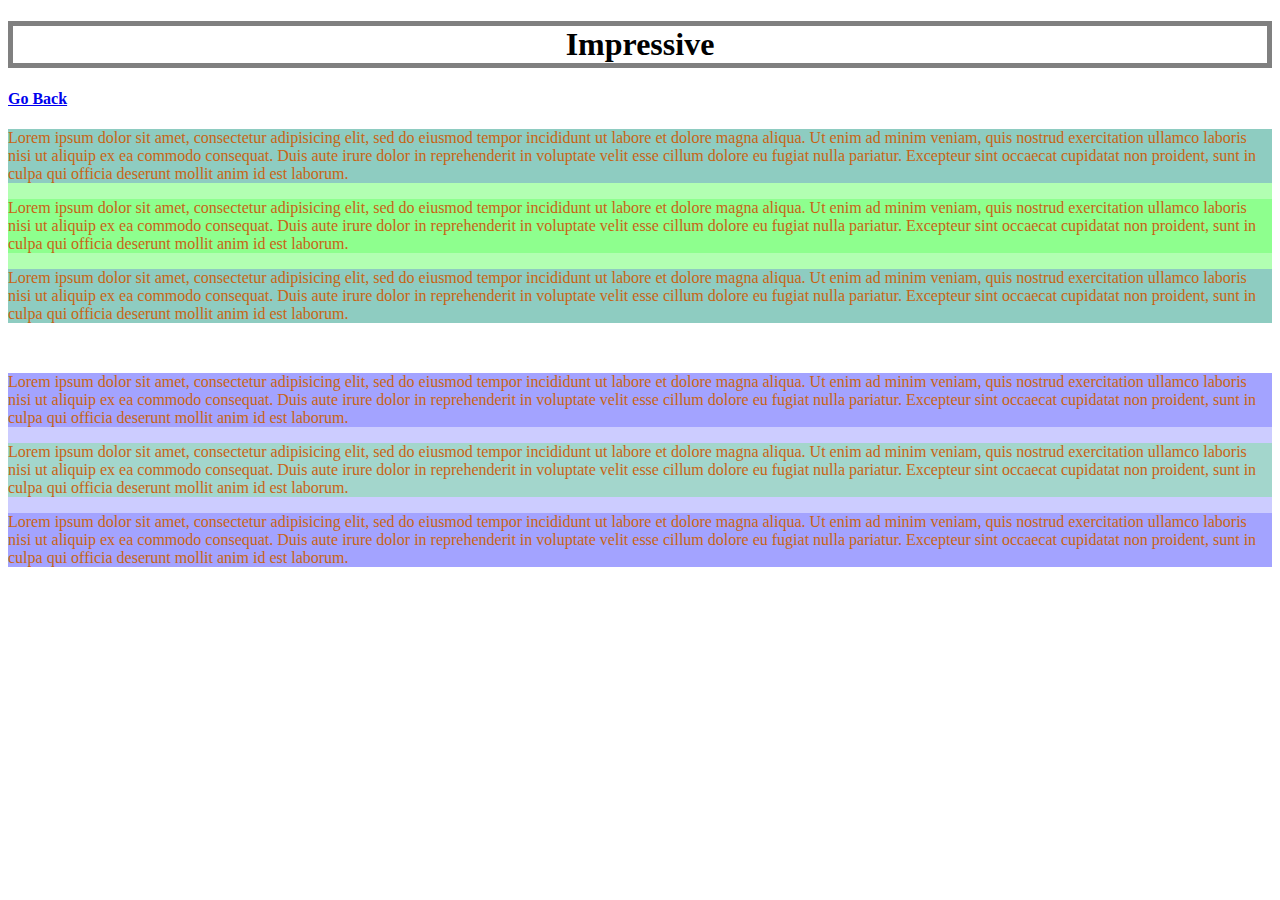
<file: new page.html>
<!DOCTYPE html>
<html>
<head>
	<link rel="stylesheet" type="text/css" href="basic css.css">
	<title>This is the new web page.</title>
</head>
<body>
<h1>Impressive</h1>
<a href="index.html">
	<h4>Go Back</h4>
</a>
<div id="div1">
	<p class="webtext">Lorem ipsum dolor sit amet, consectetur adipisicing elit, sed do eiusmod
	tempor incididunt ut labore et dolore magna aliqua. Ut enim ad minim veniam,
	quis nostrud exercitation ullamco laboris nisi ut aliquip ex ea commodo
	consequat. Duis aute irure dolor in reprehenderit in voluptate velit esse
	cillum dolore eu fugiat nulla pariatur. Excepteur sint occaecat cupidatat non
	proident, sunt in culpa qui officia deserunt mollit anim id est laborum.</p>
	<p class="webtext active">Lorem ipsum dolor sit amet, consectetur adipisicing elit, sed do eiusmod
	tempor incididunt ut labore et dolore magna aliqua. Ut enim ad minim veniam,
	quis nostrud exercitation ullamco laboris nisi ut aliquip ex ea commodo
	consequat. Duis aute irure dolor in reprehenderit in voluptate velit esse
	cillum dolore eu fugiat nulla pariatur. Excepteur sint occaecat cupidatat non
	proident, sunt in culpa qui officia deserunt mollit anim id est laborum.</p>
	<p class="webtext">Lorem ipsum dolor sit amet, consectetur adipisicing elit, sed do eiusmod
	tempor incididunt ut labore et dolore magna aliqua. Ut enim ad minim veniam,
	quis nostrud exercitation ullamco laboris nisi ut aliquip ex ea commodo
	consequat. Duis aute irure dolor in reprehenderit in voluptate velit esse
	cillum dolore eu fugiat nulla pariatur. Excepteur sint occaecat cupidatat non
	proident, sunt in culpa qui officia deserunt mollit anim id est laborum.</p>
</div>
<br>
<div id="div2">
	<p class="webtext">Lorem ipsum dolor sit amet, consectetur adipisicing elit, sed do eiusmod
	tempor incididunt ut labore et dolore magna aliqua. Ut enim ad minim veniam,
	quis nostrud exercitation ullamco laboris nisi ut aliquip ex ea commodo
	consequat. Duis aute irure dolor in reprehenderit in voluptate velit esse
	cillum dolore eu fugiat nulla pariatur. Excepteur sint occaecat cupidatat non
	proident, sunt in culpa qui officia deserunt mollit anim id est laborum.</p>
	<p class="webtext active">Lorem ipsum dolor sit amet, consectetur adipisicing elit, sed do eiusmod
	tempor incididunt ut labore et dolore magna aliqua. Ut enim ad minim veniam,
	quis nostrud exercitation ullamco laboris nisi ut aliquip ex ea commodo
	consequat. Duis aute irure dolor in reprehenderit in voluptate velit esse
	cillum dolore eu fugiat nulla pariatur. Excepteur sint occaecat cupidatat non
	proident, sunt in culpa qui officia deserunt mollit anim id est laborum.</p>
	<p class="webtext">Lorem ipsum dolor sit amet, consectetur adipisicing elit, sed do eiusmod
	tempor incididunt ut labore et dolore magna aliqua. Ut enim ad minim veniam,
	quis nostrud exercitation ullamco laboris nisi ut aliquip ex ea commodo
	consequat. Duis aute irure dolor in reprehenderit in voluptate velit esse
	cillum dolore eu fugiat nulla pariatur. Excepteur sint occaecat cupidatat non
	proident, sunt in culpa qui officia deserunt mollit anim id est laborum.</p>
</div>
</body>
</html>
</file>
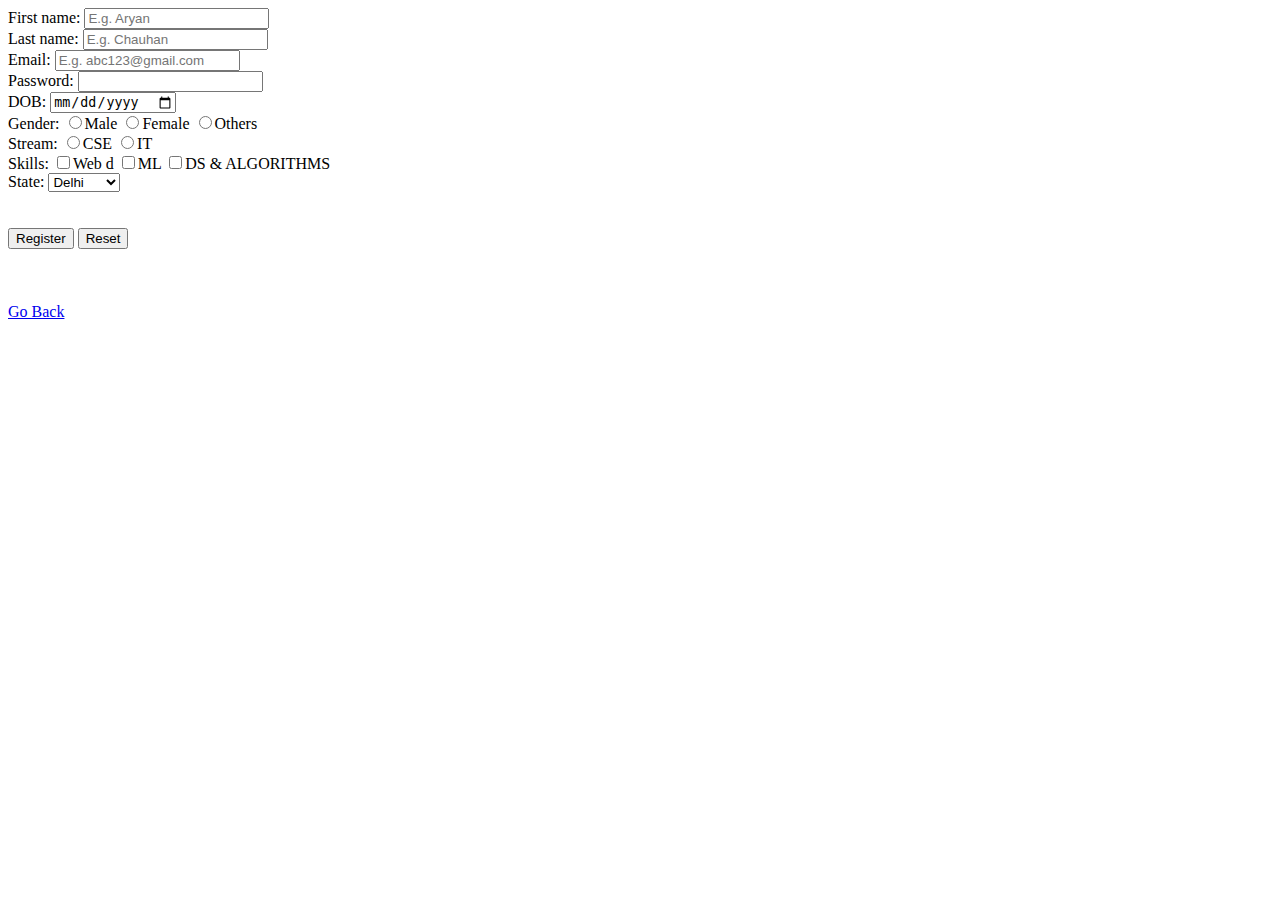
<file: register.html>
<!DOCTYPE html>
<html>
<head>
	<title>Register</title>
</head>
<body>
	<form method="GET">
		First name: <input type="text" name="firstname" placeholder="E.g. Aryan" required><br>
		Last name: <input type="text" name="lastname" placeholder="E.g. Chauhan"><br>
		Email: <input type="email" name="email" placeholder="E.g. abc123@gmail.com" required><br>
		Password: <input type="password" minlength="5" name="password" required><br>
		DOB: <input type="date" name="dob"><br>
		Gender: <input type="radio" name="Gender" value="male">Male
		<input type="radio" name="Gender" value="female">Female
		<input type="radio" name="Gender" value="others">Others<br>
		Stream: <input type="radio" name="Stream" value="cse">CSE
		<input type="radio" name="Stream" value="IT">IT<br>
		Skills: <input type="checkbox">Web d
		<input type="checkbox">ML
		<input type="checkbox">DS & ALGORITHMS<br>
		State: 
		<select>
			<option value="delhi">Delhi</option>
			<option value="mumbai">Mumbai</option>
			<option value="chennai">Chennai</option>
			<option value="Kolkata">Kolkata</option>
		</select>
		<br><br><br>
		<input type="submit" value="Register">
		<input type="reset">
    </form>
    <br><br><br>
    <a href="index.html">Go Back</a>
</body>
</html>
</file>
<file: basic css.css>
h1 {
	border: 5px solid grey;
	text-align: center;
}
h4:hover {
	color: red;
	cursor: pointer;
}
p{
	color: rgb(200,100,20);
}

.webtext{
	background-color: rgba(0,0,255,0.2);
}

.active{
	background-color: rgba(0,255,0,0.2);
}

#div1{
	background-color: rgba(0,255,0,0.3);
}

#div2{
	background-color: rgba(0,0,255,0.2);
}
</file>
